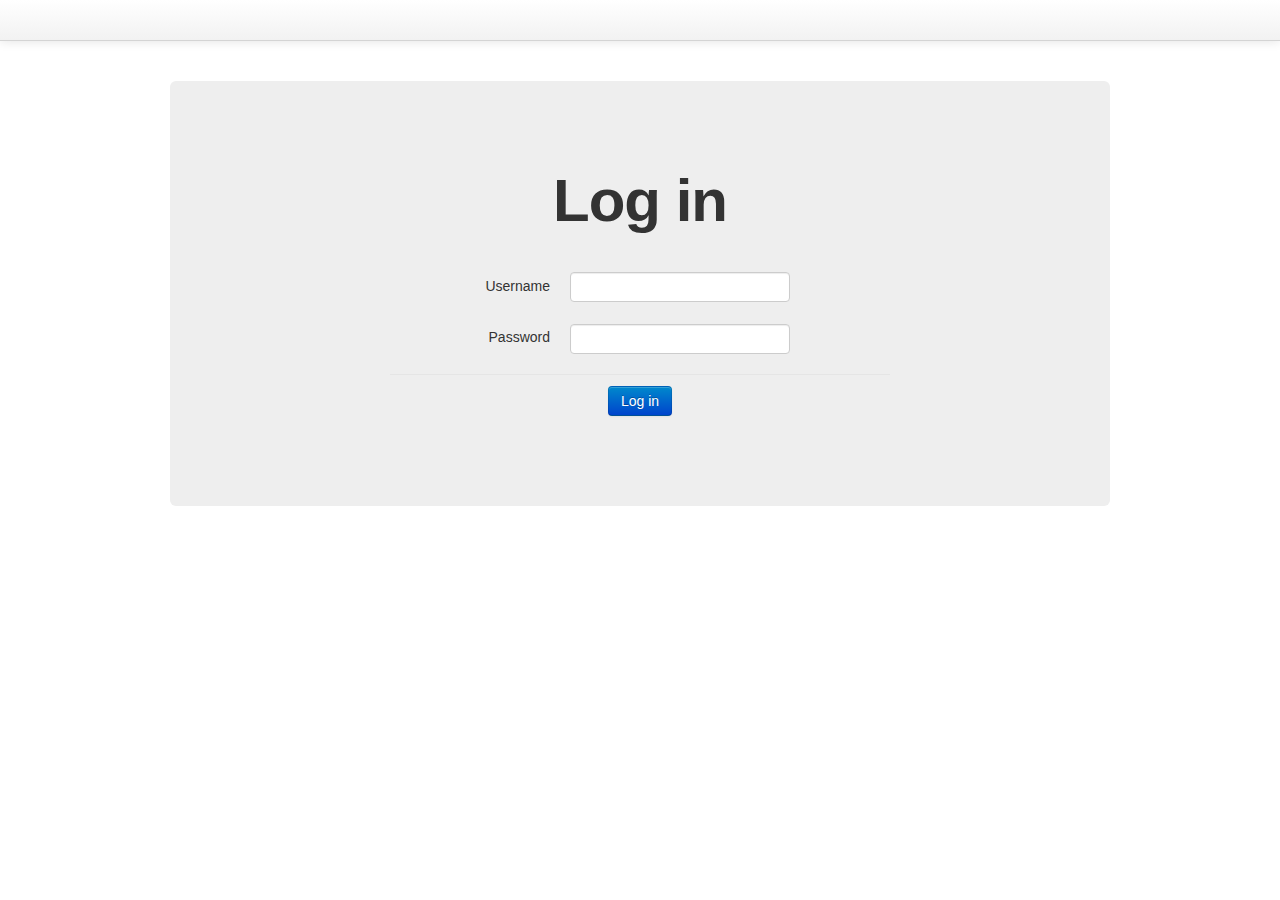
<file: index.html>
<!DOCTYPE html>
<html>
  <head>
    <meta http-equiv="content-type" content="text/html; charset=utf-8" />
    <title>P' Pond</title>
    <link rel="stylesheet" href="css/bootstrap.css" />
    <!-- <link rel="stylesheet" href="css/bootstrap&#45;responsive.css" /> -->
    <link rel="stylesheet" href="css/app.css" />
    <script src="js/jquery-1.10.2.js"></script>
    <script src="js/app.js"></script>
  </head>
  <body>
    <div class="navbar navbar-static-top">
      <div class="navbar">
        <div class="navbar-inner">
          <div class="container">
            <ul class="nav pull-right" id="navPanel">
            </ul>
          </div>
        </div>
      </div>
    </div>
    </div>
    <div class="container">
      <div class="hero-unit login-panel">
        <div class="wrapper">
          <h1>Log in</h1>
          <form id="loginPanel" accept-charset="UTF-8" class="form-horizontal">
            <div class="control-group">
              <label class="control-label" for="username">Username</label>
              <div class="controls">
                <input id="username" name="username" type="text">
              </div>
            </div>
            <div class="control-group ">
              <label class="control-label" for="password">Password</label>
              <div class="controls">
                <input id="password" name="password" type="password">
              </div>
            </div>
            <div class="form-actions">
              <input class="btn btn-primary" name="commit" type="submit" value="Log in">
            </div>
          </form>
        </div>
      </div>
    </div>
  </body>
</html>
</file>
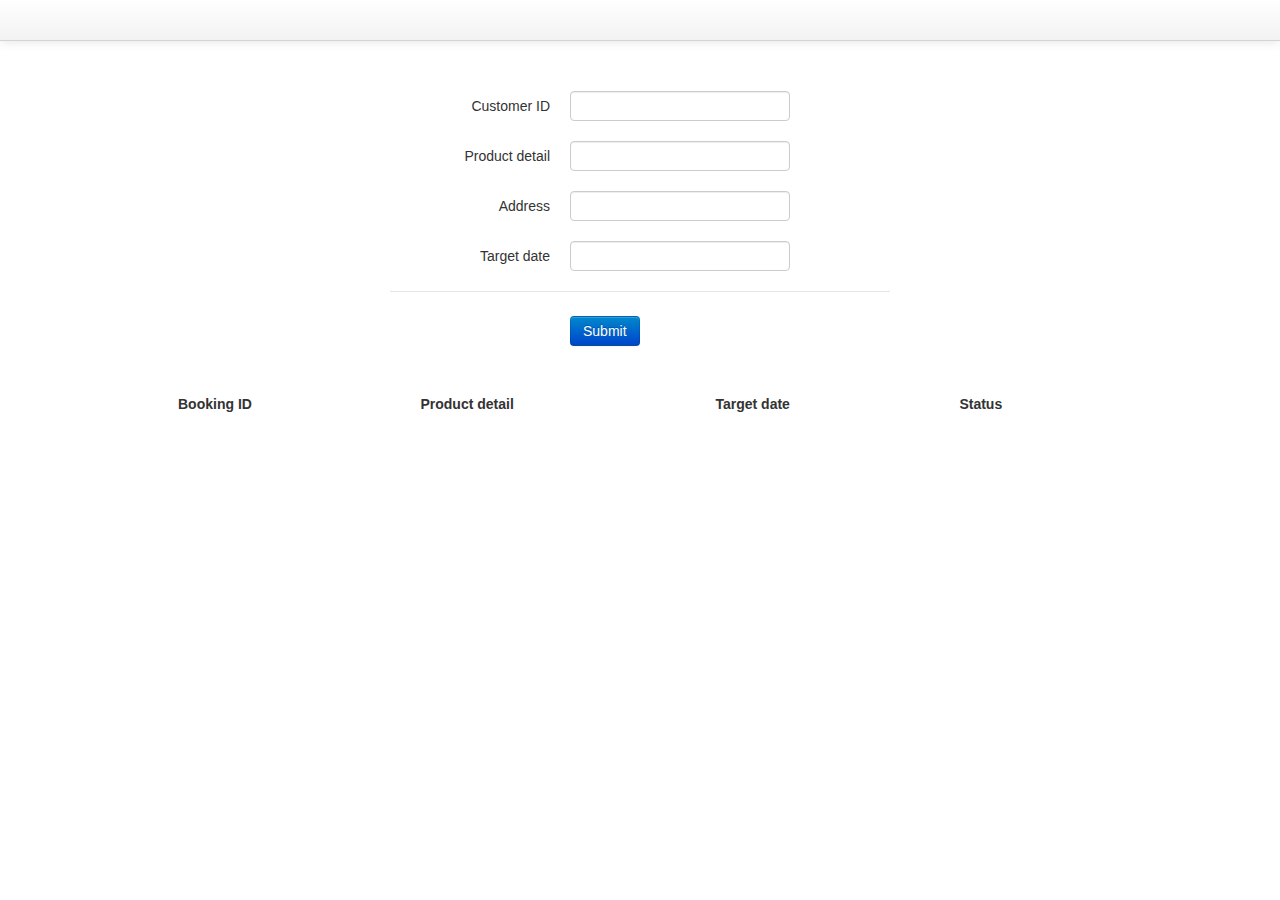
<file: form.html>
<!DOCTYPE html>
<html>
  <head>
    <meta http-equiv="content-type" content="text/html; charset=utf-8" />
    <title>P' Pond</title>
    <link rel="stylesheet" href="css/bootstrap.css" />
    <link rel="stylesheet" href="css/datepicker.css" />
    <!-- <link rel="stylesheet" href="css/bootstrap&#45;responsive.css" /> -->
    <link rel="stylesheet" href="css/app.css" />
    <script src="js/jquery-1.10.2.js"></script>
    <script src="js/bootstrap-datepicker.js"></script>
    <script src="js/app.js"></script>
  </head>
  <body>
    <div class="navbar navbar-static-top">
      <div class="navbar">
        <div class="navbar-inner">
          <div class="container">
            <ul class="nav pull-right" id="navPanel">
            </ul>
          </div>
        </div>
      </div>
      <div class="container">
        <div class="form-panel">
          <form class="form-horizontal">
            <div class="control-group">
              <label class="control-label">Customer ID</label>
              <div class="controls">
                <input type="text" id="customerId" name="customerId" />
              </div>
            </div>
            <div class="control-group">
              <label class="control-label">Product detail</label>
              <div class="controls">
                <input type="text" id="productDetail" name="productDetail"/>
              </div>
            </div>
            <div class="control-group">
              <label class="control-label">Address</label>
              <div class="controls">
                <input type="text" id="address" name="address" />
              </div>
            </div>
            <div class="control-group">
              <label class="control-label">Target date</label>
              <div class="controls">
                <input type="text" id="targetDate" name="targetDate" />
              </div>
            </div>
            <div class="form-actions">
              <input type="submit" class="btn btn-primary" />
            </div>
          </form>
        </div>
        <table class="table table-striped">
          <thead>
            <tr>
              <th>Booking ID</th>
              <th>Product detail</th>
              <th>Target date</th>
              <th>Status</th>
            </tr>
          </thead>
          <tbody id="resultTable">
          </tbody>
        </table>
      </div>
    </div>
    </div>
    <div class="container">
    </div>
  </body>
</html>
</file>
<file: css/app.css>
body {
}

.login-panel {
  margin-top: 20px;
  text-align: center;
}

.login-panel h1 {
  margin-bottom: 40px;
}

.login-panel .wrapper {
  width: 500px;
  margin: 30px auto 0;
}

.login-panel .control-group .controls {
  text-align: left;
}

.login-panel .form-actions {
  padding: 10px;
}

.form-panel {
  width: 500px;
  margin: 30px auto 0;
}

.form-actions {
  background: transparent;
}

input#targetDate {
  cursor: pointer;
}
</file>
<file: css/datepicker.css>
/*!
 * Datepicker for Bootstrap
 *
 * Copyright 2012 Stefan Petre
 * Licensed under the Apache License v2.0
 * http://www.apache.org/licenses/LICENSE-2.0
 *
 */
.datepicker {
  top: 0;
  left: 0;
  padding: 4px;
  margin-top: 1px;
  -webkit-border-radius: 4px;
  -moz-border-radius: 4px;
  border-radius: 4px;
  /*.dow {
    border-top: 1px solid #ddd !important;
  }*/

}
.datepicker:before {
  content: '';
  display: inline-block;
  border-left: 7px solid transparent;
  border-right: 7px solid transparent;
  border-bottom: 7px solid #ccc;
  border-bottom-color: rgba(0, 0, 0, 0.2);
  position: absolute;
  top: -7px;
  left: 6px;
}
.datepicker:after {
  content: '';
  display: inline-block;
  border-left: 6px solid transparent;
  border-right: 6px solid transparent;
  border-bottom: 6px solid #ffffff;
  position: absolute;
  top: -6px;
  left: 7px;
}
.datepicker > div {
  display: none;
}
.datepicker table {
  width: 100%;
  margin: 0;
}
.datepicker td,
.datepicker th {
  text-align: center;
  width: 20px;
  height: 20px;
  -webkit-border-radius: 4px;
  -moz-border-radius: 4px;
  border-radius: 4px;
}
.datepicker td.day:hover {
  background: #eeeeee;
  cursor: pointer;
}
.datepicker td.day.disabled {
  color: #eeeeee;
}
.datepicker td.old,
.datepicker td.new {
  color: #999999;
}
.datepicker td.active,
.datepicker td.active:hover {
  color: #ffffff;
  background-color: #006dcc;
  background-image: -moz-linear-gradient(top, #0088cc, #0044cc);
  background-image: -webkit-gradient(linear, 0 0, 0 100%, from(#0088cc), to(#0044cc));
  background-image: -webkit-linear-gradient(top, #0088cc, #0044cc);
  background-image: -o-linear-gradient(top, #0088cc, #0044cc);
  background-image: linear-gradient(to bottom, #0088cc, #0044cc);
  background-repeat: repeat-x;
  filter: progid:DXImageTransform.Microsoft.gradient(startColorstr='#ff0088cc', endColorstr='#ff0044cc', GradientType=0);
  border-color: #0044cc #0044cc #002a80;
  border-color: rgba(0, 0, 0, 0.1) rgba(0, 0, 0, 0.1) rgba(0, 0, 0, 0.25);
  *background-color: #0044cc;
  /* Darken IE7 buttons by default so they stand out more given they won't have borders */

  filter: progid:DXImageTransform.Microsoft.gradient(enabled = false);
  color: #fff;
  text-shadow: 0 -1px 0 rgba(0, 0, 0, 0.25);
}
.datepicker td.active:hover,
.datepicker td.active:hover:hover,
.datepicker td.active:focus,
.datepicker td.active:hover:focus,
.datepicker td.active:active,
.datepicker td.active:hover:active,
.datepicker td.active.active,
.datepicker td.active:hover.active,
.datepicker td.active.disabled,
.datepicker td.active:hover.disabled,
.datepicker td.active[disabled],
.datepicker td.active:hover[disabled] {
  color: #ffffff;
  background-color: #0044cc;
  *background-color: #003bb3;
}
.datepicker td.active:active,
.datepicker td.active:hover:active,
.datepicker td.active.active,
.datepicker td.active:hover.active {
  background-color: #003399 \9;
}
.datepicker td span {
  display: block;
  width: 47px;
  height: 54px;
  line-height: 54px;
  float: left;
  margin: 2px;
  cursor: pointer;
  -webkit-border-radius: 4px;
  -moz-border-radius: 4px;
  border-radius: 4px;
}
.datepicker td span:hover {
  background: #eeeeee;
}
.datepicker td span.active {
  color: #ffffff;
  background-color: #006dcc;
  background-image: -moz-linear-gradient(top, #0088cc, #0044cc);
  background-image: -webkit-gradient(linear, 0 0, 0 100%, from(#0088cc), to(#0044cc));
  background-image: -webkit-linear-gradient(top, #0088cc, #0044cc);
  background-image: -o-linear-gradient(top, #0088cc, #0044cc);
  background-image: linear-gradient(to bottom, #0088cc, #0044cc);
  background-repeat: repeat-x;
  filter: progid:DXImageTransform.Microsoft.gradient(startColorstr='#ff0088cc', endColorstr='#ff0044cc', GradientType=0);
  border-color: #0044cc #0044cc #002a80;
  border-color: rgba(0, 0, 0, 0.1) rgba(0, 0, 0, 0.1) rgba(0, 0, 0, 0.25);
  *background-color: #0044cc;
  /* Darken IE7 buttons by default so they stand out more given they won't have borders */

  filter: progid:DXImageTransform.Microsoft.gradient(enabled = false);
  color: #fff;
  text-shadow: 0 -1px 0 rgba(0, 0, 0, 0.25);
}
.datepicker td span.active:hover,
.datepicker td span.active:focus,
.datepicker td span.active:active,
.datepicker td span.active.active,
.datepicker td span.active.disabled,
.datepicker td span.active[disabled] {
  color: #ffffff;
  background-color: #0044cc;
  *background-color: #003bb3;
}
.datepicker td span.active:active,
.datepicker td span.active.active {
  background-color: #003399 \9;
}
.datepicker td span.old {
  color: #999999;
}
.datepicker th.switch {
  width: 145px;
}
.datepicker th.next,
.datepicker th.prev {
  font-size: 21px;
}
.datepicker thead tr:first-child th {
  cursor: pointer;
}
.datepicker thead tr:first-child th:hover {
  background: #eeeeee;
}
.input-append.date .add-on i,
.input-prepend.date .add-on i {
  display: block;
  cursor: pointer;
  width: 16px;
  height: 16px;
}
</file>
